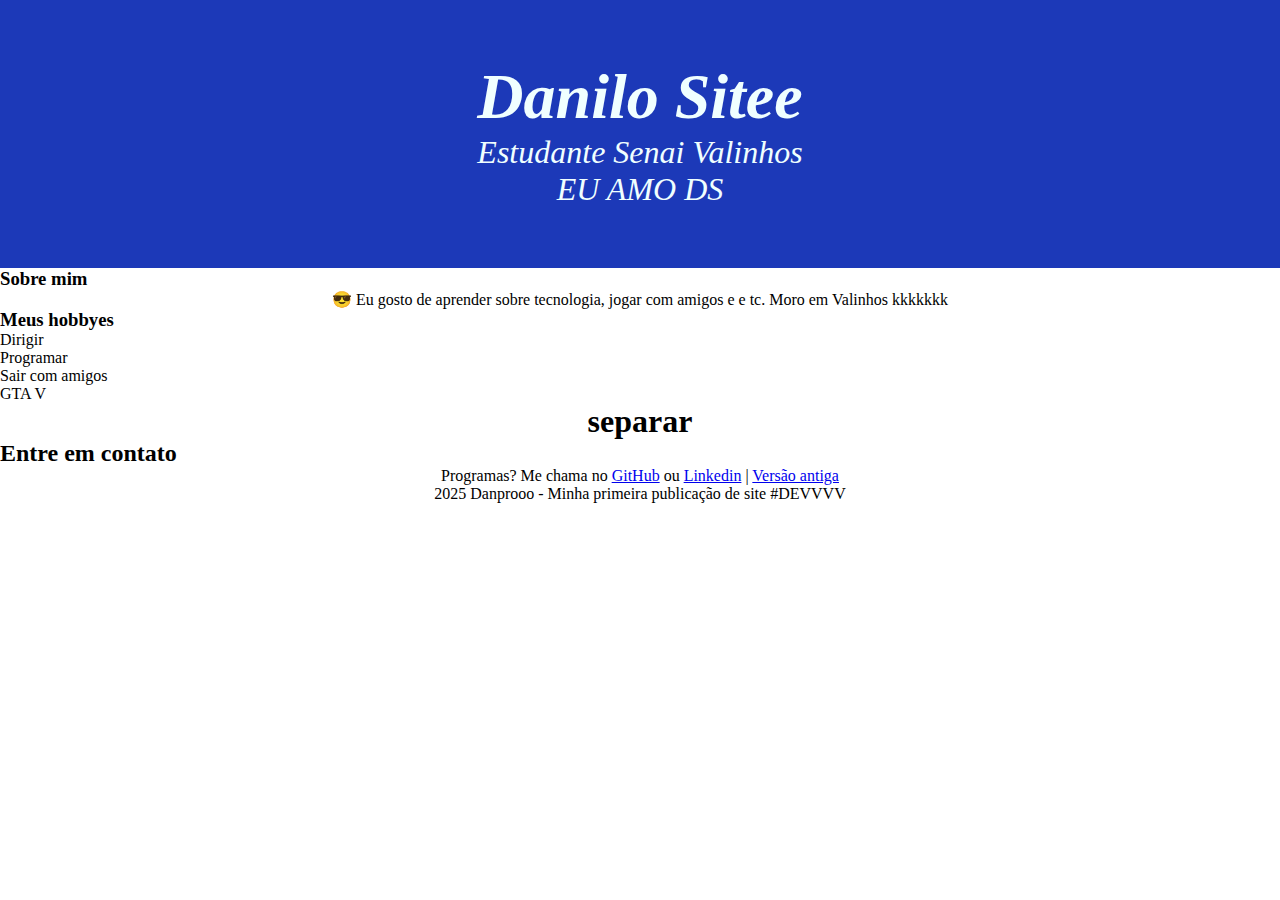
<file: index.html>
<!DOCTYPE html>
<html lang="pt-Br">
<head>
    <meta charset="UTF-8">
    <meta name="viewport" content="width=device-width, initial-scale=1.0"> 
    <title>Primeiro Siteeee</title>
    <link rel="stylesheet" href="assets/styles/index.css">
</head>
<body>
    <header>
        <h1>Danilo Sitee</h1>
        <p>Estudante Senai Valinhos</p>
        <p>EU AMO DS</p>
    </header>

    <main>
        <about-section>
            <h3 id="titulo-sobre-mim">Sobre mim</h3>
            <p class="texto-sobre-mim"> 😎 Eu gosto de aprender sobre tecnologia, jogar com amigos e e tc. Moro em Valinhos kkkkkkk</p>
        </about-section>

        <hobbies>
            <h3 id="titulo-meus-hobbyes">Meus hobbyes</h3>
            <ul>
                <li>Dirigir</li>
                <li>Programar</li>
                <li>Sair com amigos</li>
                <li>GTA V</li>
            </ul>
        </hobbies>

        <h1>separar</h1>

        <contact>
        <h2>Entre em contato</h2>
        <p>Programas? Me chama no
            <a href="https://github.com/DaniloJorge12" target="_blank">GitHub</a> ou
            <a href="https://www.linkedin.com/in/danilo-jorge-a50242335/?lipi=urn%3Ali%3Apage%3Ad_flagship3_feed%3BFXVbuhMBQimCWnDWbxQYfQ%3D%3D" target="_blank">Linkedin</a> | 
            <a href="pages/testes.html" target="_blank">Versão antiga</a> 
        </p>
        </contact>
        <main>
        <footer>
            <p>2025 Danprooo - Minha primeira publicação de site #DEVVVV</p>
        </footer>
    </main>
</body>
</html>
</file>
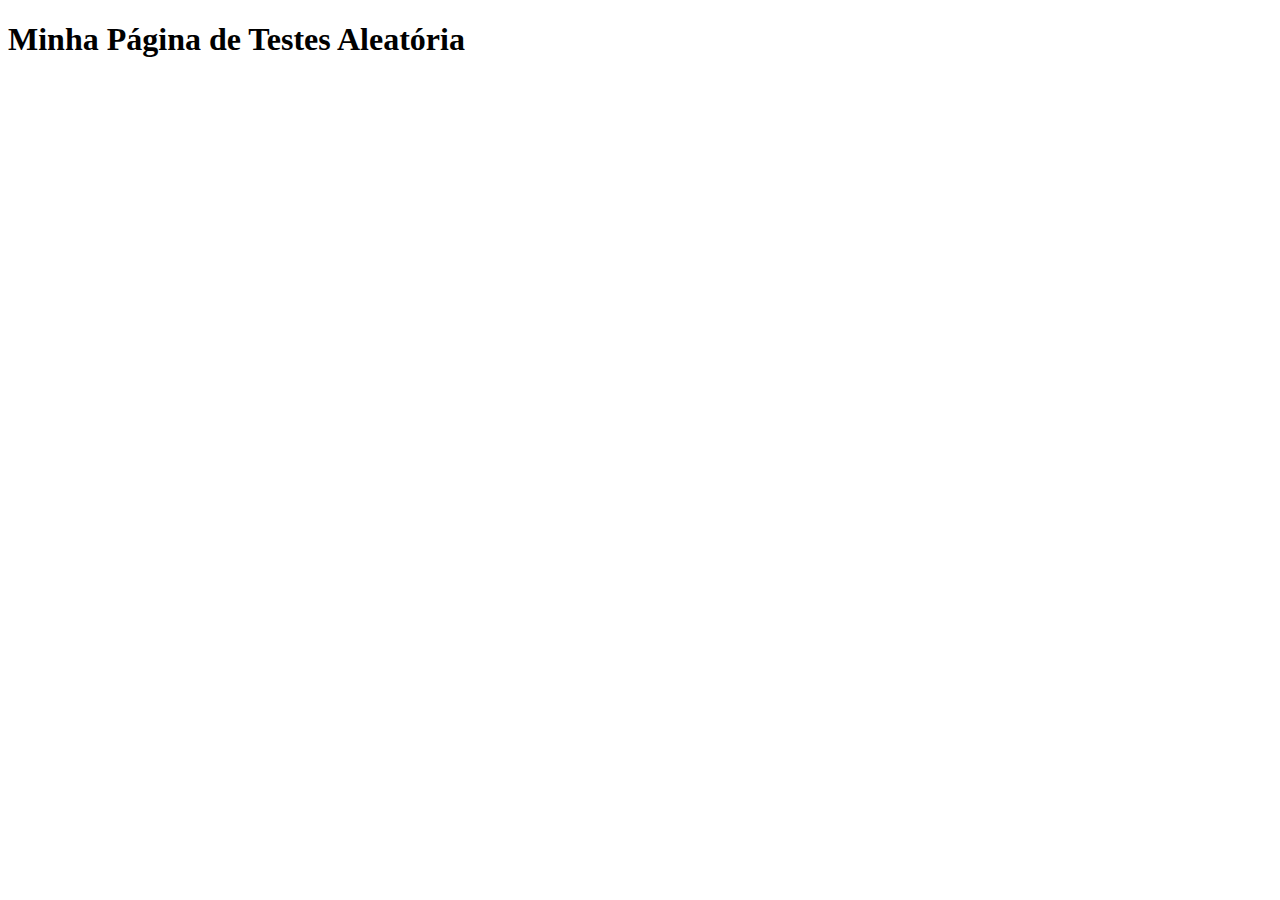
<file: pages/testes.html>
<!DOCTYPE html>
<html lang="pt-Br">
<head>
    <meta charset="UTF-8">
    <meta name="viewport" content="width=device-width, initial-scale=1.0">
    <title>Página teste</title>
</head>
<body>
    <h1>Minha Página de Testes Aleatória</h1>
</body>
</html>
</file>
<file: assets/styles/index.css>
/*Reset do CSS*/
*{
    margin: 0px;
    padding: 0px;
}

h1,
p {
    text-align:center;
}
header{
    background-color: rgb(28, 57, 184);
    color: azure;
    font-style: oblique;
    padding: 60px;
    font-size:xx-large;
}
</file>
